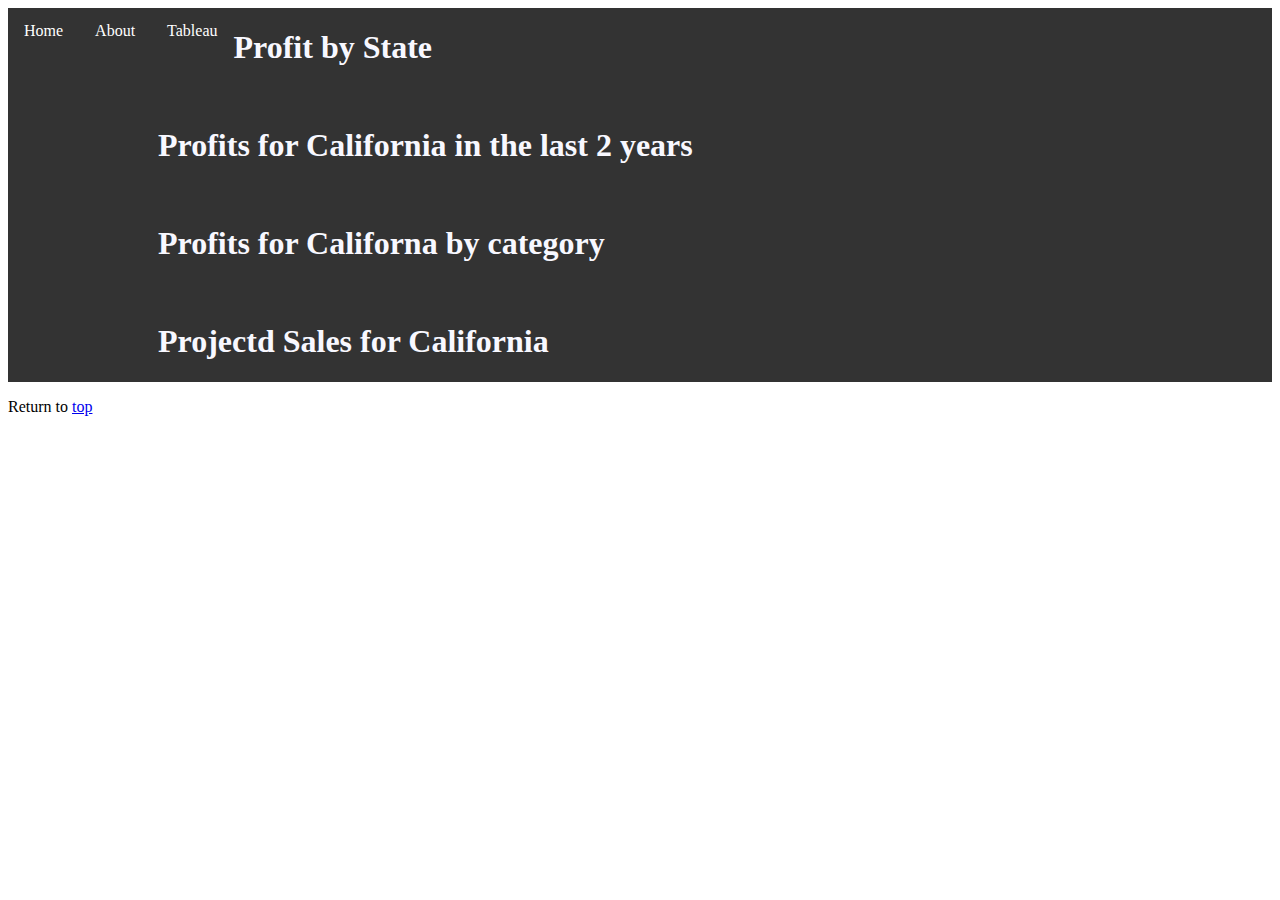
<file: html/tableau.html>
<!DOCTYPE html>
<html lang="en">
<head>
    <meta charset="UTF-8">
    <meta http-equiv="X-UA-Compatible" content="IE=edge">
    <meta name="viewport" content="width=device-width, initial-scale=1.0">
    <title>Keller Elison - Tableau</title>
    <link href= "../styles/bootstyles.css" rel= "stylesheet" />
</head>
<body>
    <ul class = "unordered-list">
        <li><a class="active" href="../index.html">Home</a></li>
        <li><a href="about.html">About</a></li>
        <li><a href="#">Tableau</a></li>
        <div class="Tableft">
      
      <h1 style="color: ghostwhite;">Profit by State</h1>
      <div class='tableauPlaceholder' id='viz1650164460841' style='position: relative'><noscript><a href='#'><img alt='profit by state ' src='https:&#47;&#47;public.tableau.com&#47;static&#47;images&#47;9Z&#47;9ZR6C64ZZ&#47;1_rss.png' style='border: none' /></a></noscript><object class='tableauViz'  style='display:none;'><param name='host_url' value='https%3A%2F%2Fpublic.tableau.com%2F' /> <param name='embed_code_version' value='3' /> <param name='path' value='shared&#47;9ZR6C64ZZ' /> <param name='toolbar' value='yes' /><param name='static_image' value='https:&#47;&#47;public.tableau.com&#47;static&#47;images&#47;9Z&#47;9ZR6C64ZZ&#47;1.png' /> <param name='animate_transition' value='yes' /><param name='display_static_image' value='yes' /><param name='display_spinner' value='yes' /><param name='display_overlay' value='yes' /><param name='display_count' value='yes' /><param name='language' value='en-US' /><param name='filter' value='publish=yes' /></object></div>                <script type='text/javascript'>                    var divElement = document.getElementById('viz1650164460841');                    var vizElement = divElement.getElementsByTagName('object')[0];                    vizElement.style.width='100%';vizElement.style.height=(divElement.offsetWidth*0.75)+'px';                    var scriptElement = document.createElement('script');                    scriptElement.src = 'https://public.tableau.com/javascripts/api/viz_v1.js';                    vizElement.parentNode.insertBefore(scriptElement, vizElement);                </script>
      <br>
      <h1 style="color: ghostwhite;">Profits for California in the last 2 years</h1>
      <div class='tableauPlaceholder' id='viz1650165070808' style='position: relative'><noscript><a href='#'><img alt='profit by month ' src='https:&#47;&#47;public.tableau.com&#47;static&#47;images&#47;IS&#47;ISproject2_16501643871620&#47;profitbymonth&#47;1_rss.png' style='border: none' /></a></noscript><object class='tableauViz'  style='display:none;'><param name='host_url' value='https%3A%2F%2Fpublic.tableau.com%2F' /> <param name='embed_code_version' value='3' /> <param name='site_root' value='' /><param name='name' value='ISproject2_16501643871620&#47;profitbymonth' /><param name='tabs' value='no' /><param name='toolbar' value='yes' /><param name='static_image' value='https:&#47;&#47;public.tableau.com&#47;static&#47;images&#47;IS&#47;ISproject2_16501643871620&#47;profitbymonth&#47;1.png' /> <param name='animate_transition' value='yes' /><param name='display_static_image' value='yes' /><param name='display_spinner' value='yes' /><param name='display_overlay' value='yes' /><param name='display_count' value='yes' /><param name='language' value='en-US' /><param name='filter' value='publish=yes' /></object></div>                <script type='text/javascript'>                    var divElement = document.getElementById('viz1650165070808');                    var vizElement = divElement.getElementsByTagName('object')[0];                    vizElement.style.width='100%';vizElement.style.height=(divElement.offsetWidth*0.75)+'px';                    var scriptElement = document.createElement('script');                    scriptElement.src = 'https://public.tableau.com/javascripts/api/viz_v1.js';                    vizElement.parentNode.insertBefore(scriptElement, vizElement);                </script>
      <br>
      <h1 style="color: ghostwhite;">Profits for Californa by category</h1>
      <div class='tableauPlaceholder' id='viz1650164559111' style='position: relative'><noscript><a href='#'><img alt='profit by category ' src='https:&#47;&#47;public.tableau.com&#47;static&#47;images&#47;IS&#47;ISproject3_16501644071200&#47;profitbycategory&#47;1_rss.png' style='border: none' /></a></noscript><object class='tableauViz'  style='display:none;'><param name='host_url' value='https%3A%2F%2Fpublic.tableau.com%2F' /> <param name='embed_code_version' value='3' /> <param name='site_root' value='' /><param name='name' value='ISproject3_16501644071200&#47;profitbycategory' /><param name='tabs' value='no' /><param name='toolbar' value='yes' /><param name='static_image' value='https:&#47;&#47;public.tableau.com&#47;static&#47;images&#47;IS&#47;ISproject3_16501644071200&#47;profitbycategory&#47;1.png' /> <param name='animate_transition' value='yes' /><param name='display_static_image' value='yes' /><param name='display_spinner' value='yes' /><param name='display_overlay' value='yes' /><param name='display_count' value='yes' /><param name='language' value='en-US' /><param name='filter' value='publish=yes' /></object></div>                <script type='text/javascript'>                    var divElement = document.getElementById('viz1650164559111');                    var vizElement = divElement.getElementsByTagName('object')[0];                    vizElement.style.width='100%';vizElement.style.height=(divElement.offsetWidth*0.75)+'px';                    var scriptElement = document.createElement('script');                    scriptElement.src = 'https://public.tableau.com/javascripts/api/viz_v1.js';                    vizElement.parentNode.insertBefore(scriptElement, vizElement);                </script>
      <br>
      <h1 style="color: ghostwhite;">Projectd Sales for California</h1>
      <div class='tableauPlaceholder' id='viz1650165103118' style='position: relative'><noscript><a href='#'><img alt='forecast ' src='https:&#47;&#47;public.tableau.com&#47;static&#47;images&#47;IS&#47;ISproject4&#47;forecast&#47;1_rss.png' style='border: none' /></a></noscript><object class='tableauViz'  style='display:none;'><param name='host_url' value='https%3A%2F%2Fpublic.tableau.com%2F' /> <param name='embed_code_version' value='3' /> <param name='site_root' value='' /><param name='name' value='ISproject4&#47;forecast' /><param name='tabs' value='no' /><param name='toolbar' value='yes' /><param name='static_image' value='https:&#47;&#47;public.tableau.com&#47;static&#47;images&#47;IS&#47;ISproject4&#47;forecast&#47;1.png' /> <param name='animate_transition' value='yes' /><param name='display_static_image' value='yes' /><param name='display_spinner' value='yes' /><param name='display_overlay' value='yes' /><param name='display_count' value='yes' /><param name='language' value='en-US' /><param name='filter' value='publish=yes' /></object></div>                <script type='text/javascript'>                    var divElement = document.getElementById('viz1650165103118');                    var vizElement = divElement.getElementsByTagName('object')[0];                    vizElement.style.width='100%';vizElement.style.height=(divElement.offsetWidth*0.75)+'px';                    var scriptElement = document.createElement('script');                    scriptElement.src = 'https://public.tableau.com/javascripts/api/viz_v1.js';                    vizElement.parentNode.insertBefore(scriptElement, vizElement);                </script>
    </div>
    </ul>
    <p>Return to
        <a href="#Lorem_Ipsum">top</a>
</body>
</html>
</file>
<file: styles/bootstyles.css>
.unordered-list {
    list-style-type: none;
    margin: 0;
    padding: 0;
    overflow: hidden;
    background-color: #333;
  }
  
  li {
    float: left;
  }
  
  li a {
    display: block;
    color: white;
    text-align: center;
    padding: 14px 16px;
    text-decoration: none;
  }
  
  li a:hover {
    background-color: #111;
  }

  .Tableft{
    padding-left: 150px;
    padding-right: 150px;
  }
</file>
